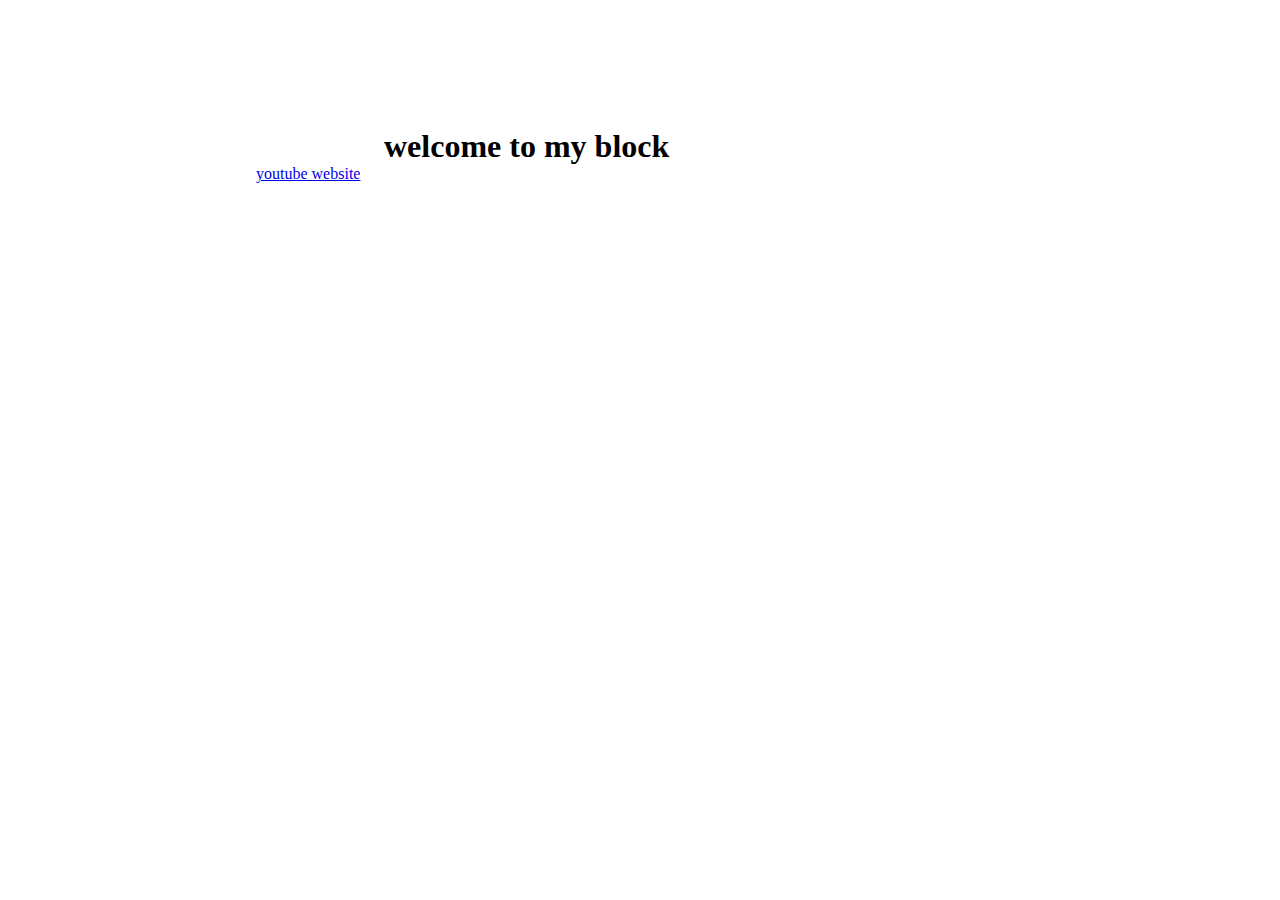
<file: about-me.html>
<!DOCTYPE html>
<html lang="en">
<head>
    <meta charset="UTF-8">
    <meta http-equiv="X-UA-Compatible" content="IE=edge">
    <meta name="viewport" content="width=device-width, initial-scale=1.0">
    <title>Document</title>
    <link rel="stylesheet" href="style.css">
</head>
<body>
   <div class="style">
    <h1>welcome to my block</h1>
    <a target="_blank" href="https://www.youtube.com/">youtube website</a>
   </div>
</body>
</html>
</file>
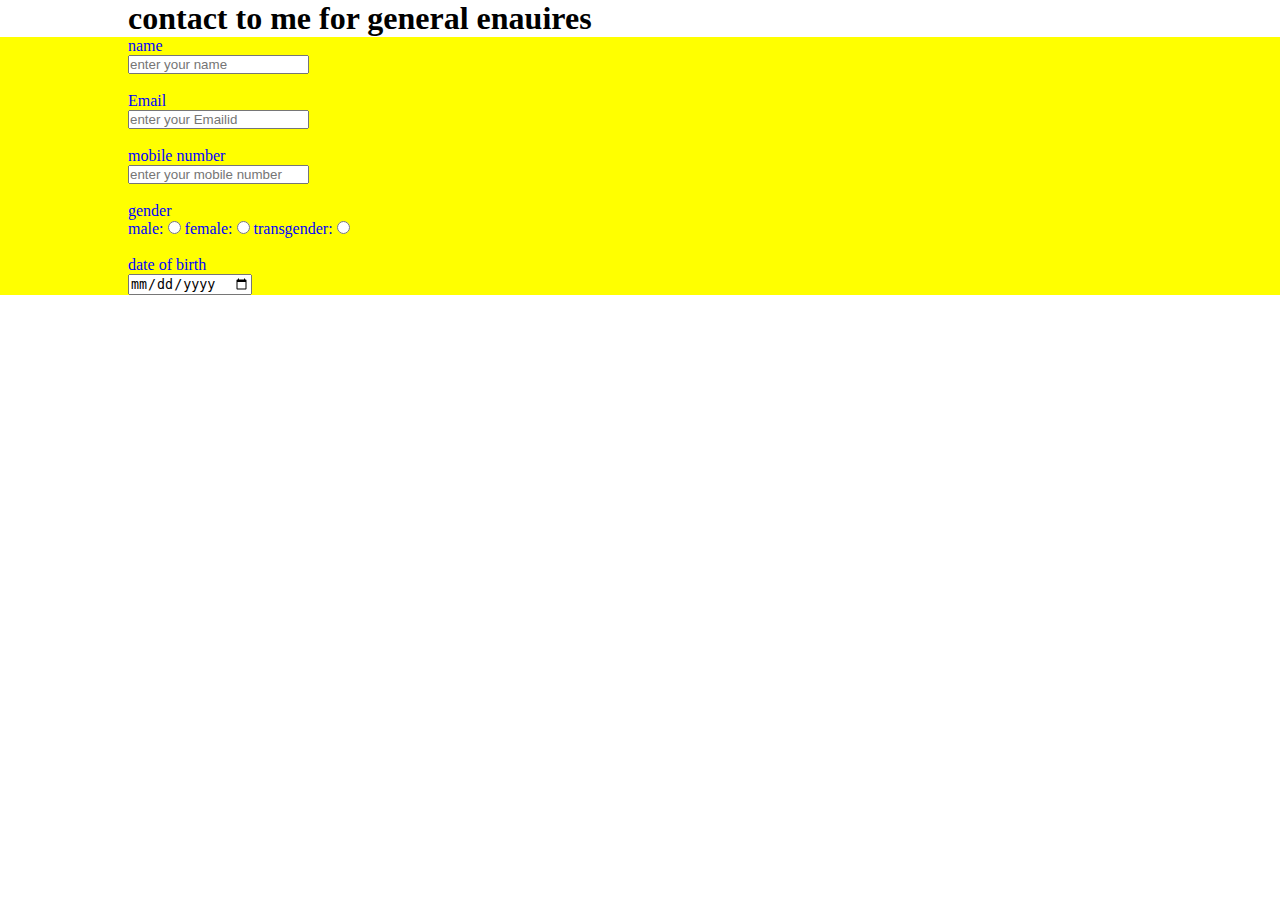
<file: contact.html>
<!DOCTYPE html>
<html lang="en">
<head>
    <meta charset="UTF-8">
    <meta http-equiv="X-UA-Compatible" content="IE=edge">
    <meta name="viewport" content="width=device-width, initial-scale=1.0">
    <title></title>
    <link rel="stylesheet" href="style.css">
</head>
<body>
    <h1>contact to me for general enauires </h1>
   <div class="details">
    <label for="name">name</label>
    <br>
    <input type="text" placeholder="enter your name" name="" id="">
    <br>
    <br>
    <label for="Email">Email</label>
    <br>
    <input type="email" placeholder="enter your Emailid" name="" id="">
    <br>
    <br>
    <label for="mobile number">mobile number</label>
    <br>
    <input type="number" placeholder="enter your mobile number" name="" id="">
    <br>
    <br>
    <label for="">gender</label>
    <br>
   male: <input type="radio" name="radio" id="">
 female:   <input type="radio" name="radio" id="">
  transgender:  <input type="radio" name="radio" id="">
  <br>
  <br>
  <label for="">date of birth</label>
  <br>
  <input type="date" name="date" id="">
   </div>

</body>
</html>
</file>
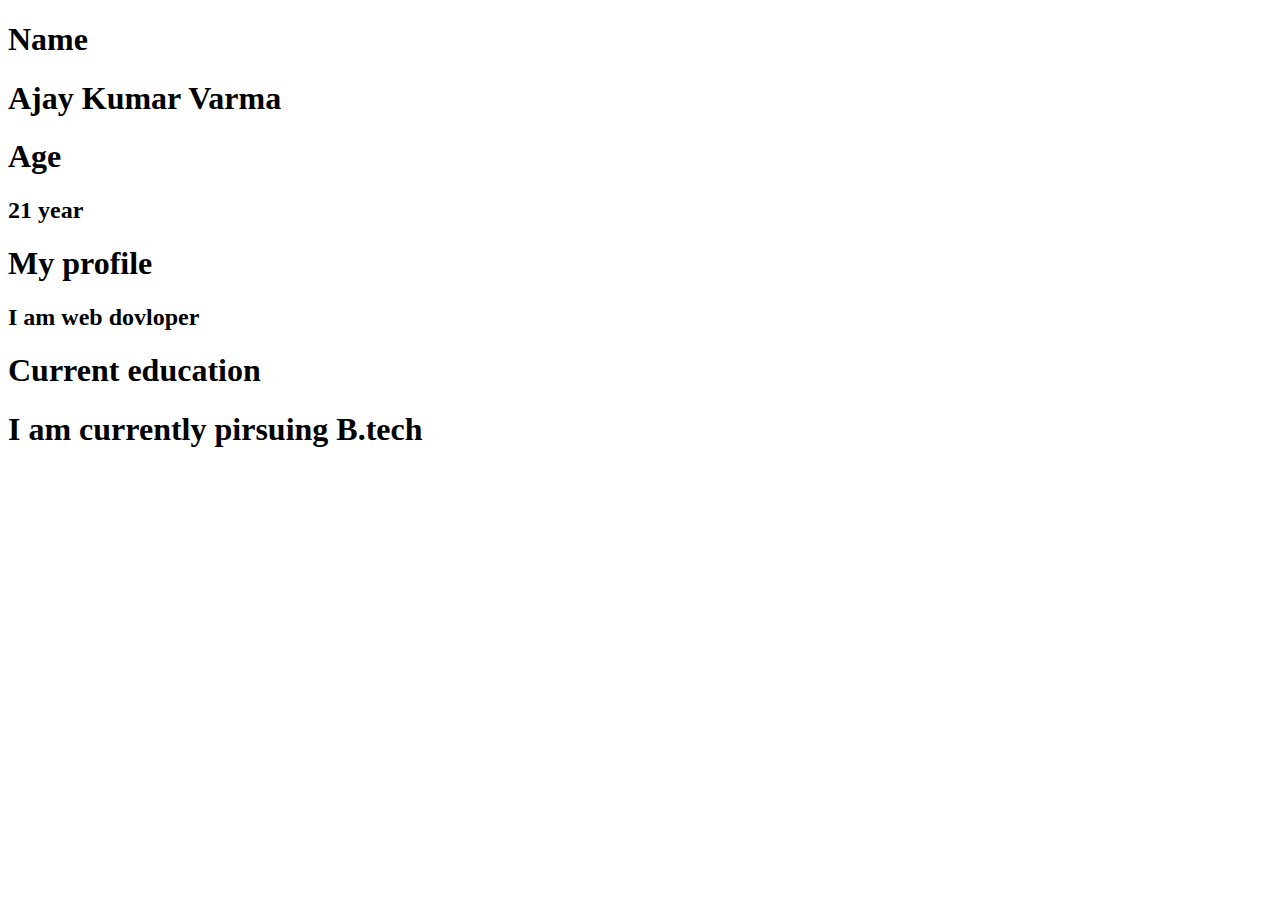
<file: intro.html>
<!DOCTYPE html>
<html lang="en">
<head>
    <meta charset="UTF-8">
    <meta http-equiv="X-UA-Compatible" content="IE=edge">
    <meta name="viewport" content="width=device-width, initial-scale=1.0">
    <title>Document</title>
    <style>
        .name.age .edu .prof{
            display: flex;
        }
    </style>
</head>
<body>
    <div class="name">
        <h1>Name</h1>       
        <h1>Ajay Kumar Varma</h1>
    </div>
    <div class="age">
        <h1>Age</h1>
        <h2>21 year</h2>
    </div>
    <div class="prof">
        <h1>My profile</h1>
        <h2>I am web dovloper</h2>
    </div>
    <div class="edu">
        <h1>Current education</h1>
        <h1>I am currently pirsuing B.tech</h1>
    </div>
</body>
</html>
</file>
<file: style.css>
*{
    margin: 0;
    padding: 0;
    box-sizing: border-box;
}
.container{
    width: 100%;
    height: 100vh;
    background-color: coral;
    overflow-y: hidden;
    display: flex;
}
.sidebar{
    background-color: red;
    width: 20vw;
    font-family: 'fira sans' ,'sans-serif';
    display: flex;
    justify-content: center;
    

}
.sidebar nav{
    padding: 45px;
    height: 100vw;
}
.sidebar nav li{
    list-style: none;
    font-size: 30px;
    padding: 33px 0;
}
.sidebar nav li a{
    text-decoration: none;
    list-style: none;
    font-size: 30px;
    color: white;
    padding: 25pxpx 15px;
    transition: 0.4s;
}
.sidebar nav li a:hover{
    background-color: blue;
}

.main{
    background-color: white;
    width:80vw;
}
.infocontainer{
    height: 45vh;
    width: 80vw;
    margin: 144px auto;
    display: flex;
    justify-content: space-around;
}
.devpic{
    text-align: center;
}
.devpic img{
    height: 500px;
    width: 500px;
    padding: 80px 80px;
    border-radius: 50%;
    

}

.devinfo{
    display: flex;
    justify-content: center;
    flex-direction: column;
}
.hello{
    font-size: 74px;

}

.name{
    font-size: 60px;

}
.about{
    font-size: 45px;


}
.buttons button{
    background-color: indianred;
    margin-top: 25px;
    color: white;
    cursor: pointer;
    padding: 20px 25px;
    transition: 0.4s;
    border: none;
    border-radius: 6px;
    font-size: 20px;
    font-weight: bold;
}
.buttons button:hover{
    background-color: brown;
}
.details{
    color: blue;
    background-color:yellow;
    margin-left: 10wv;
    padding-left: 10vw;
}
h1{
    margin-left: 10wv;
    padding-left: 10vw;
}
.style
{
    margin-left: 10vw;
    padding: 10vw;
}
</file>
